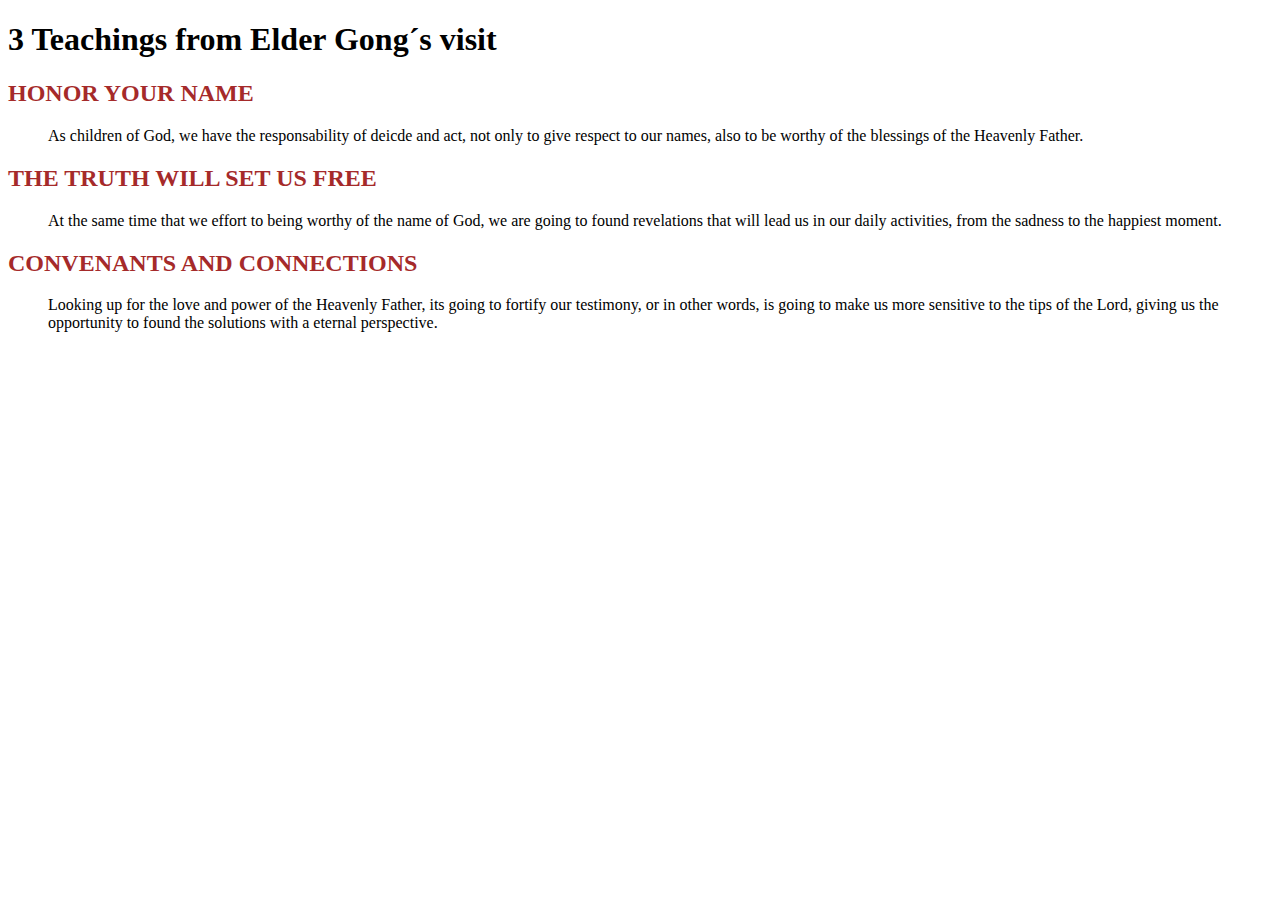
<file: 3 Testimonies - Copy.html>
<!DOCTYPE html>

<html>
    <title> The 3 Testimonies of Elder Gong</title>

    <body>
        <h1 style="color: black;" style="font-style: italic;" style="text-align: center;" style="text-size-adjust: 70;"> 3 Teachings from Elder Gong´s visit</h1>

        <h2 style="color: brown;" style="text-size-adjust: 40;"> HONOR YOUR NAME</h2>
        <ul> As children of God, we have the responsability of deicde and act, not only to give respect to our names, also to be worthy of the blessings of the Heavenly Father.</ul>
        <h2 style="color: brown;" style="text-size-adjust: 40;"> THE TRUTH WILL SET US FREE</h2>
        <UL> At the same time that we effort to being worthy of the name of God, we are going to found revelations that will lead us in our daily activities, from the sadness to the happiest moment.</UL>
        <h2 style="color: brown;" style="text-size-adjust: 40;"> CONVENANTS AND CONNECTIONS</h2>
        <ul> Looking up for the love and power of the Heavenly Father, its going to fortify our testimony, or in other words, is going to make us more sensitive to the tips of the Lord, giving us the opportunity to found the solutions with a eternal perspective.</ul>
    </body>

</html>
</file>
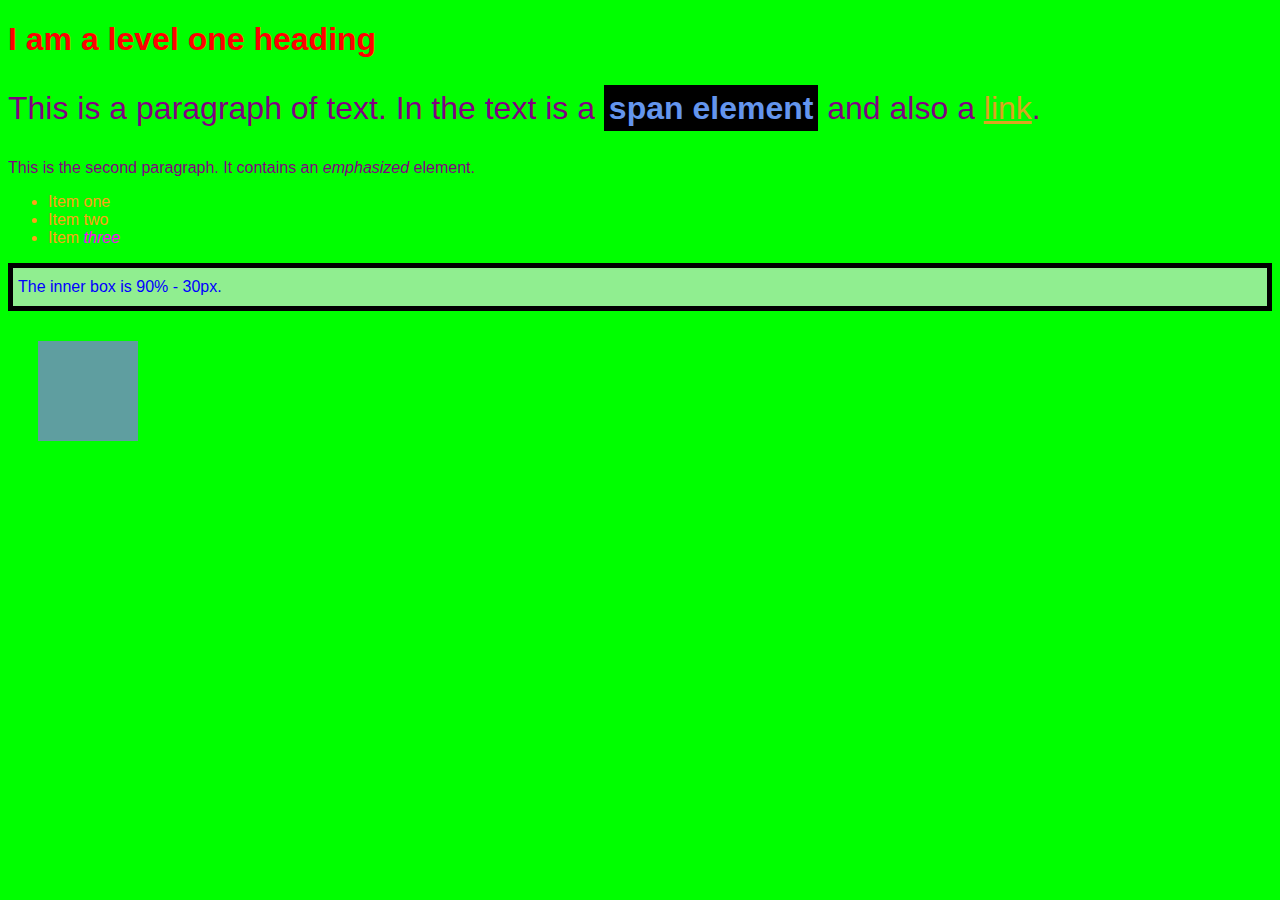
<file: css_intro_index.html>
<!doctype html>
<html lang="en">
  <head>
    <meta charset="utf-8" />
    <title>Getting started with CSS</title>
    <link rel="stylesheet" href="styles.css">
    <style>
      P {
          color:purple;
      }
    </style>
  </head>

  <body>
    <h1>I am a level one heading</h1>

    <p>
      This is a paragraph of text. In the text is a
      <span class="special">span element</span> and also a
      <a href="https://example.com">link</a>.
    </p>

    <p id="Unique">
      This is the second paragraph. It contains an <em>emphasized</em> element.
    </p>

    <ul>
      <li>Item <span>one</span></li>
      <li class="Special">Item two </li>
      <li class="Special">Item <em>three</em></li>
    </ul>

    <div class="outer"><div class="box">The inner box is 90% - 30px.</div></div>

    <div class="box-2"></div>

    <!--This is a comment-->

  </body>
</html>
</file>
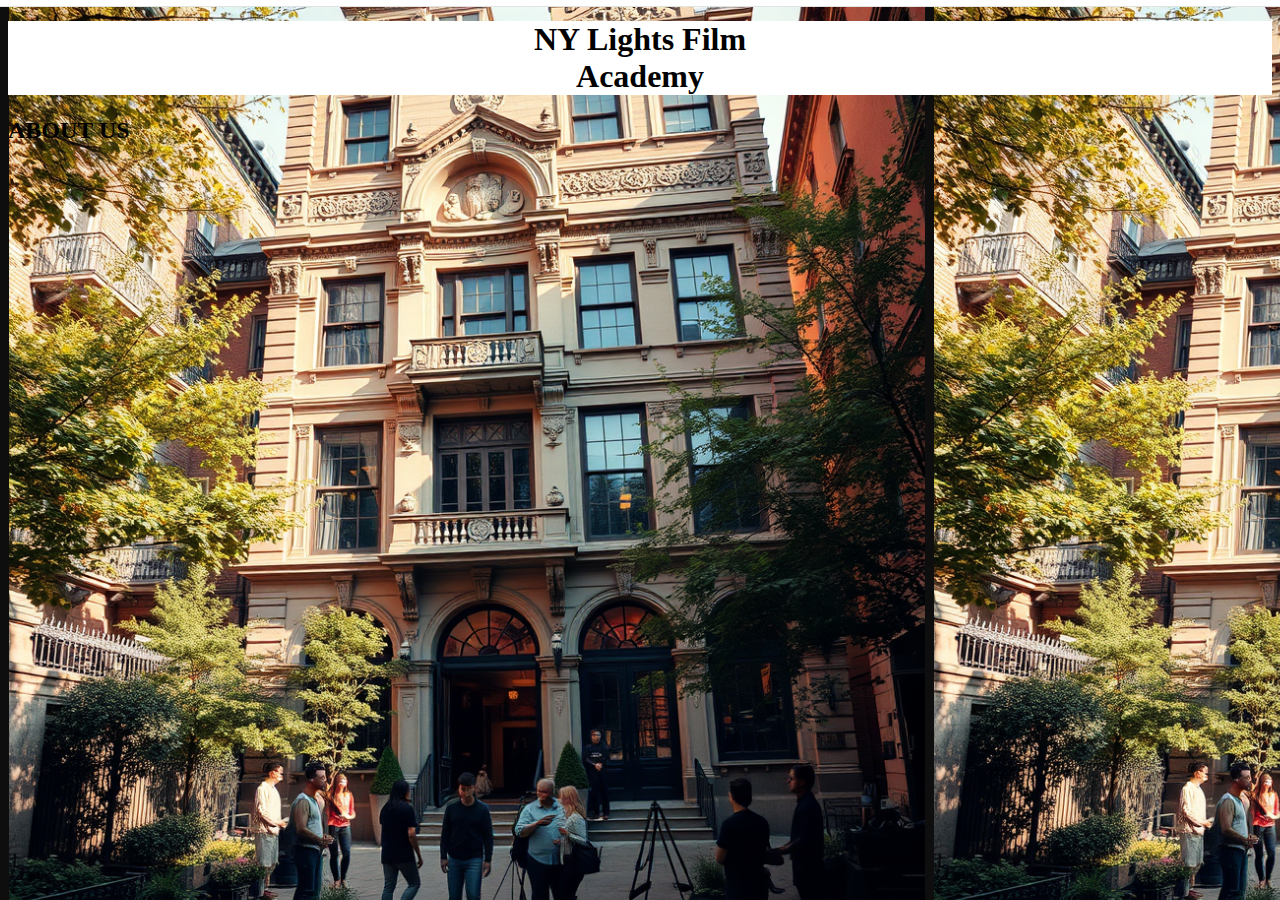
<file: HomePage - Project.html>
<!DOCTYPE html>
<html>
 
    <title>
        HomePage
    </title>
    <body style="background-image: url(escuela\ de\ cine\ \(1\).png);">
        <div style="background-color: white;">
        <h1 style="text-align: center;">NY Lights Film<br> Academy</h1>
        </div>

        <h2> ABOUT US</h2>
        

        
        
        
    </body>
    










</html>
</file>
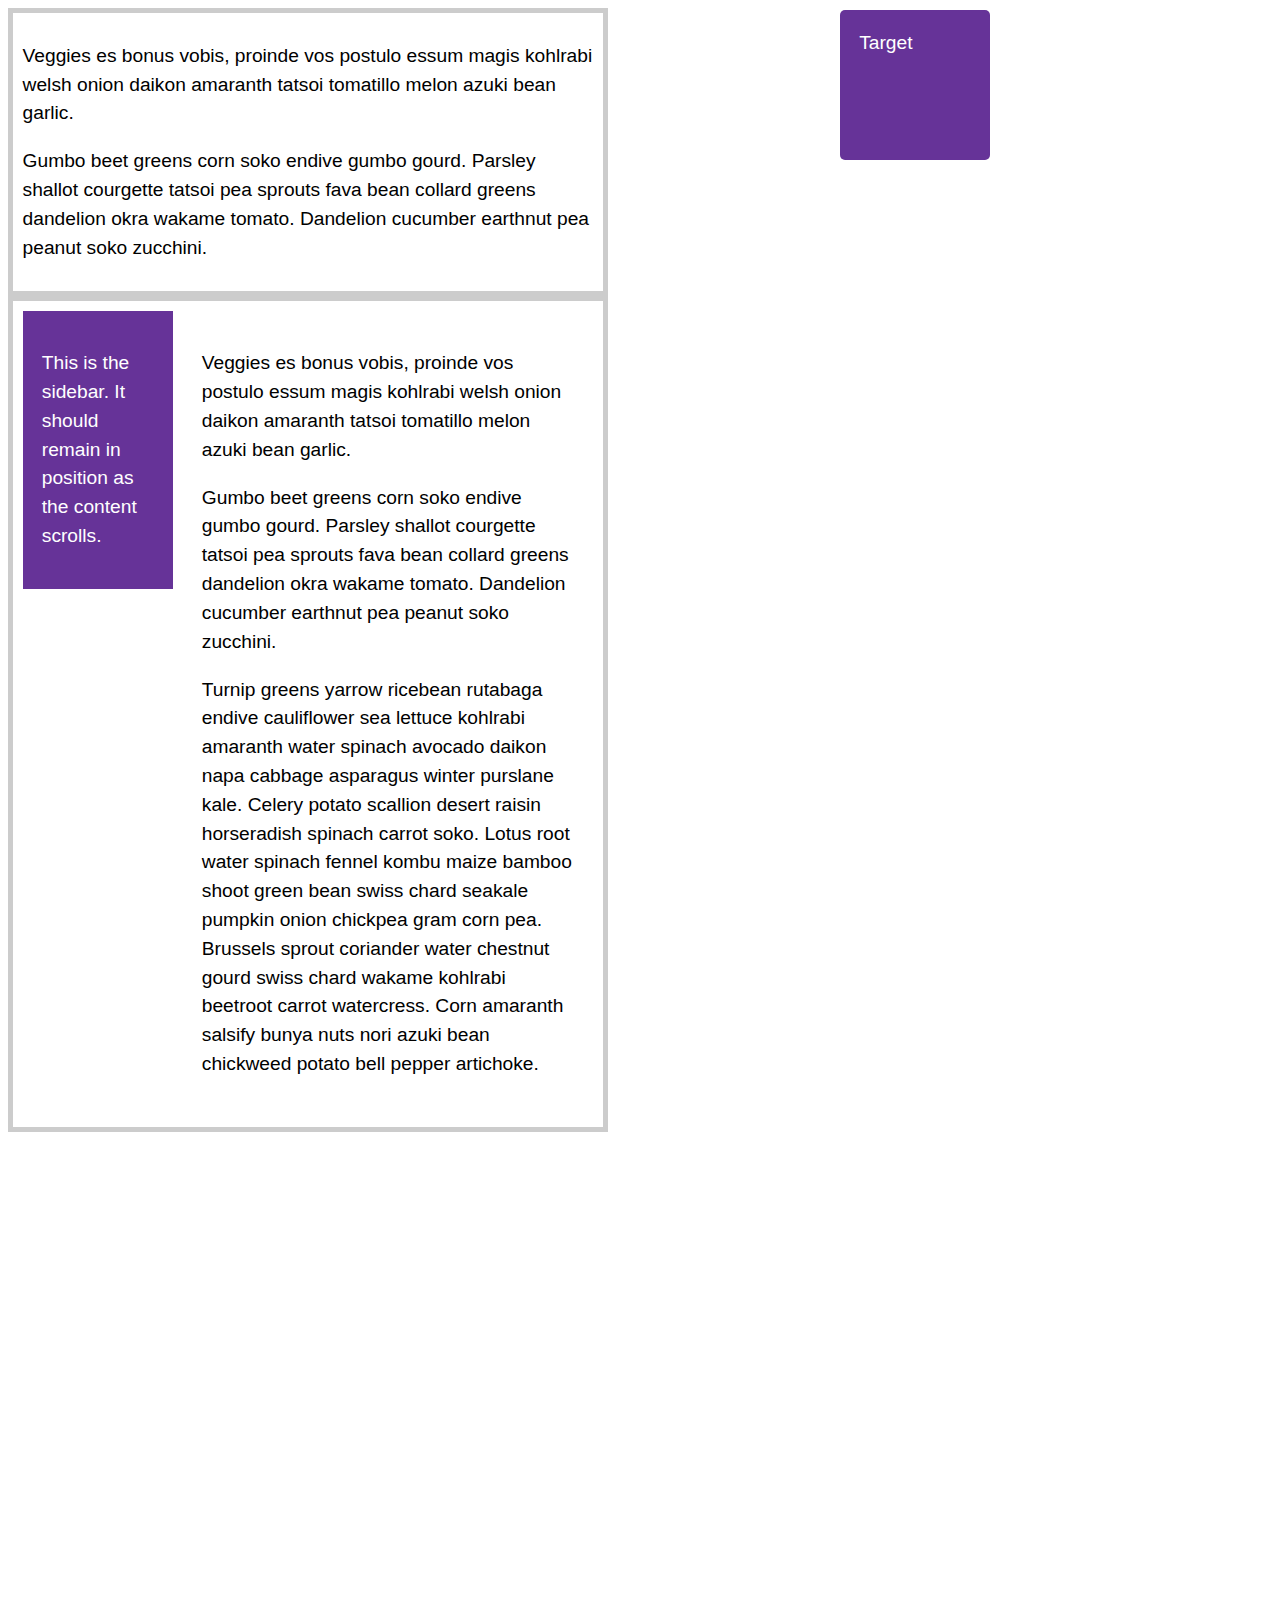
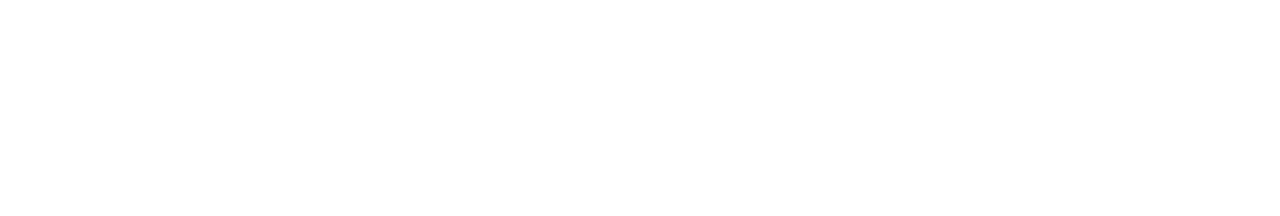
<file: index-PP.html>
<!DOCTYPE html>
<html lang="en">
<head>
    <meta charset="UTF-8">
    <meta name="viewport" content="width=device-width, initial-scale=1.0">
    <title>Positioning Practice</title>
    <link rel="stylesheet" href="style-PP.css">
</head>
<body>
    <div class="container">
        <p>
          Veggies es bonus vobis, proinde vos postulo essum magis kohlrabi welsh onion
          daikon amaranth tatsoi tomatillo melon azuki bean garlic.
        </p>
        <div class="target">Target</div>
        <p>
          Gumbo beet greens corn soko endive gumbo gourd. Parsley shallot courgette
          tatsoi pea sprouts fava bean collard greens dandelion okra wakame tomato.
          Dandelion cucumber earthnut pea peanut soko zucchini.
        </p>
      </div>  
      
      <div class="container-2">
        <div class="sidebar">
          <p>
            This is the sidebar. It should remain in position as the content scrolls.
          </p>
        </div>
        <div class="content">
          <p>
            Veggies es bonus vobis, proinde vos postulo essum magis kohlrabi welsh
            onion daikon amaranth tatsoi tomatillo melon azuki bean garlic.
          </p>
          <p>
            Gumbo beet greens corn soko endive gumbo gourd. Parsley shallot courgette
            tatsoi pea sprouts fava bean collard greens dandelion okra wakame tomato.
            Dandelion cucumber earthnut pea peanut soko zucchini.
          </p>
          <p>
            Turnip greens yarrow ricebean rutabaga endive cauliflower sea lettuce
            kohlrabi amaranth water spinach avocado daikon napa cabbage asparagus
            winter purslane kale. Celery potato scallion desert raisin horseradish
            spinach carrot soko. Lotus root water spinach fennel kombu maize bamboo
            shoot green bean swiss chard seakale pumpkin onion chickpea gram corn pea.
            Brussels sprout coriander water chestnut gourd swiss chard wakame kohlrabi
            beetroot carrot watercress. Corn amaranth salsify bunya nuts nori azuki
            bean chickweed potato bell pepper artichoke.
          </p>
        </div>
      </div>
      
</body>
</html>
</file>
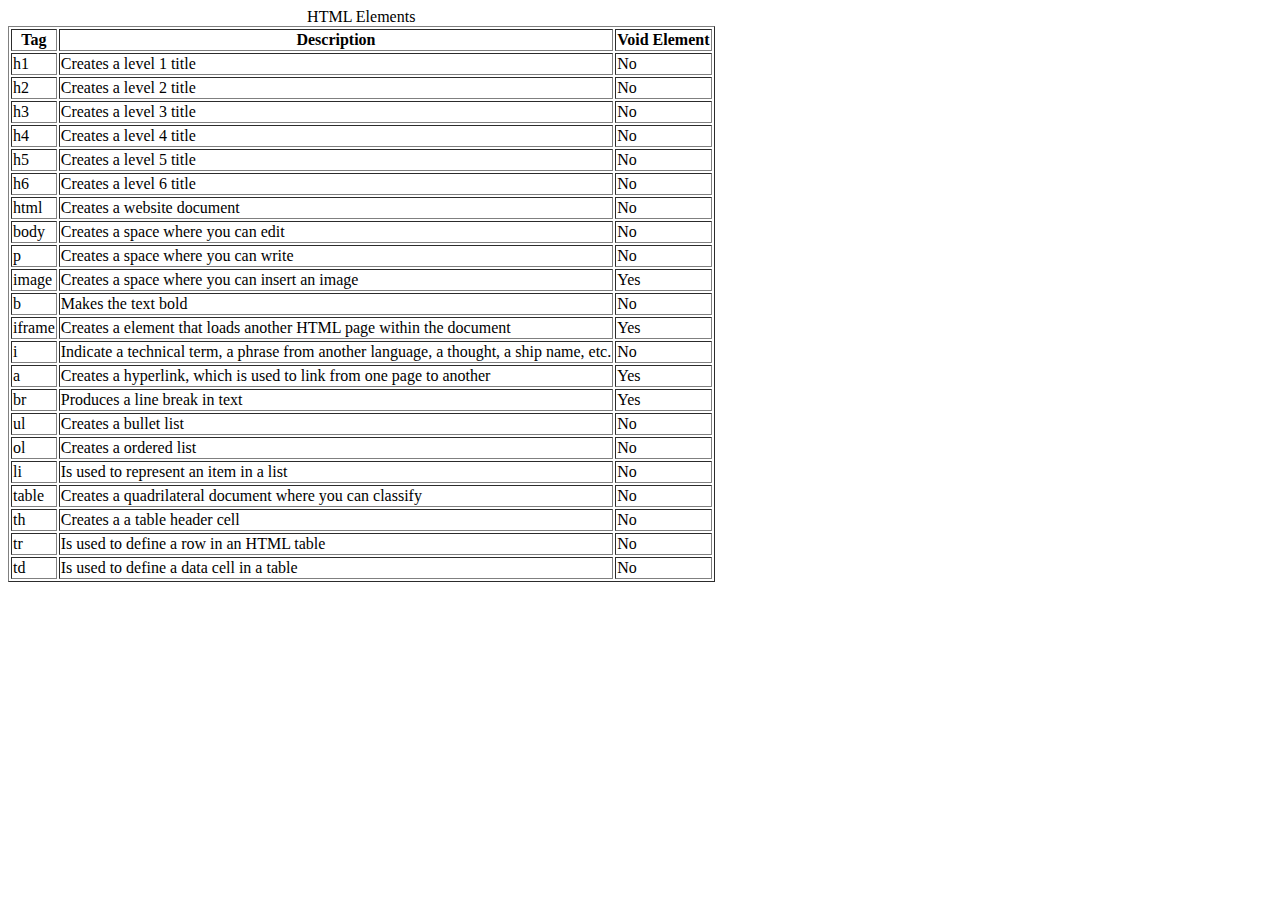
<file: Mini - Project.html>
<!DOCTYPE html>
<html>

    <title>
        Table
    </title>
    
    <body>
        <table border ="1">
            <caption> HTML Elements </caption>
            <thead>
                <tr>
                    <th>Tag</th>
                    <th>Description</th>
                    <th>Void Element</th>
                </tr>
            </thead>
            <tr>
                <td>h1</td>
                <td>Creates a level 1 title</td>
                <td>No</td>
            </tr>
            <tr>
                <td>h2</td>
                <td>Creates a level 2 title</td>
                <td>No</td>
            </tr>    
            <tr>
                <td>h3</td>
                <td>Creates a level 3 title</td>
                <td>No</td>
            </tr>
            <tr>
                <td>h4</td>
                <td>Creates a level 4 title</td>
                <td>No</td>
            </tr>   
            <tr>
                <td>h5</td>
                <td>Creates a level 5 title</td>
                <td>No</td>
            </tr>  
            <tr>
                <td>h6</td>
                <td>Creates a level 6 title</td>
                <td>No</td>
            </tr>    
            <tr>
                <td>html</td>
                <td>Creates a website document</td>
                <td>No</td>
            </tr>  
            <tr>
                <td>body</td>
                <td>Creates a space where you can edit</td>
                <td>No</td>
            </tr>     
            <tr>
                <td>p</td>
                <td>Creates a space where you can write</td>
                <td>No</td>
            </tr>           
            <tr>
                <td>image</td>
                <td>Creates a space where you can insert an image</td>
                <td>Yes</td>
            </tr>     
            <tr>
                <td>b</td>
                <td>Makes the text bold</td>
                <td>No</td>
            </tr>    
            <tr>
                <td>iframe</td>
                <td>Creates a element that loads another HTML page within the document </td>
                <td>Yes</td>
            </tr> 
            <tr>
                <td>i</td>
                <td>Indicate a technical term, a phrase from another language, a thought, a ship name, etc.</td>
                <td>No</td>
            </tr>  
            <tr>
                <td>a</td>
                <td>Creates a hyperlink, which is used to link from one page to another</td>
                <td>Yes</td>
            </tr>  
            <tr>
                <td>br</td>
                <td>Produces a line break in text </td>
                <td>Yes</td>
            </tr>  
            <tr>
                <td>ul</td>
                <td>Creates a bullet list </td>
                <td>No</td>
            </tr>  
            <tr>
                <td>ol</td>
                <td>Creates a ordered list </td>
                <td>No</td>
            </tr>
            <tr>
                <td>li</td>
                <td>Is used to represent an item in a list </td>
                <td>No</td>
            </tr> 
            <tr>
                <td>table</td>
                <td>Creates a quadrilateral document where you can classify </td>
                <td>No</td>
            </tr>   
            <tr>
                <td>th</td>
                <td>Creates a a table header cell  </td>
                <td>No</td>
            </tr>    
            <tr>
                <td>tr</td>
                <td>Is used to define a row in an HTML table </td>
                <td>No</td>
            </tr>  
            <tr>
                <td>td</td>
                <td>Is used to define a data cell in a table </td>
                <td>No</td>
            </tr>  
            
      
      
    
     
       
        
      
      
      
      

        </table>
    </body>
</html>
</file>
<file: styles.css>
*  {
    font-family:Arial, Helvetica, sans-serif;
}



h1 {
    color:red;
}

p, li {
    color:rgb(255, 162, 24);
}

.special {
    color:cyan;
    font-weight: bold;
}

#unique {
    color:rgb(95, 255, 80);
}

li em{
    color:fuchsia;
}

h1 + p{
    font-size: 200%;
}

a:link{
    color:goldenrod;
}

a:visited {
    color:bisque;
}

a:hover {
    text-decoration: none;
}

h1 + p .special{
    color:cornflowerblue;
    background-color: black;
    padding: 5px;
}

.outer{
    border: 5px solid black;
}

.box {
    padding: 10px 8px 10px 5px;
    background-color: lightgreen;
    color:blue;
    width: calc(90%-30px);
}

.box-2 {
    margin: 30px;
    width: 100px;
    height: 100px;
    background-color: cadetblue;
    transform: rotate(90deg);
}


body {
    background-color: darkorange;
}



@media (min-width: 800px) {
    body {
        background-color: lime;

    }
}
</file>
<file: style-PP.css>
body {
    font: 1.2em / 1.5 sans-serif;
    min-height: 200vh;
    max-width: 600px;
  }
  * {
    box-sizing: border-box;
  }
  
  .container {
    padding: 0.5em;
    border: 5px solid #ccc;
  }
  
  .target {
    width: 150px;
    height: 150px;
    border-radius: 5px;
    background-color: #663398;
    padding: 1em;
    color: white;
    top: 30px;
    right: 40px;
    position: absolute;
    top: 10px;
    right: 290px;
  
    
  }
  
.container-2 {
    padding: 0.5em;
    border: 5px solid #ccc;
    
    

}

.sidebar {
    color: white;
    background-color: #663398;
    padding: 1em;
    float: left;
    width: 150px;
    position: sticky;
    top: 0;
    
    
}

.content {
    padding: 1em;
    margin-left: 160px;
}
</file>
